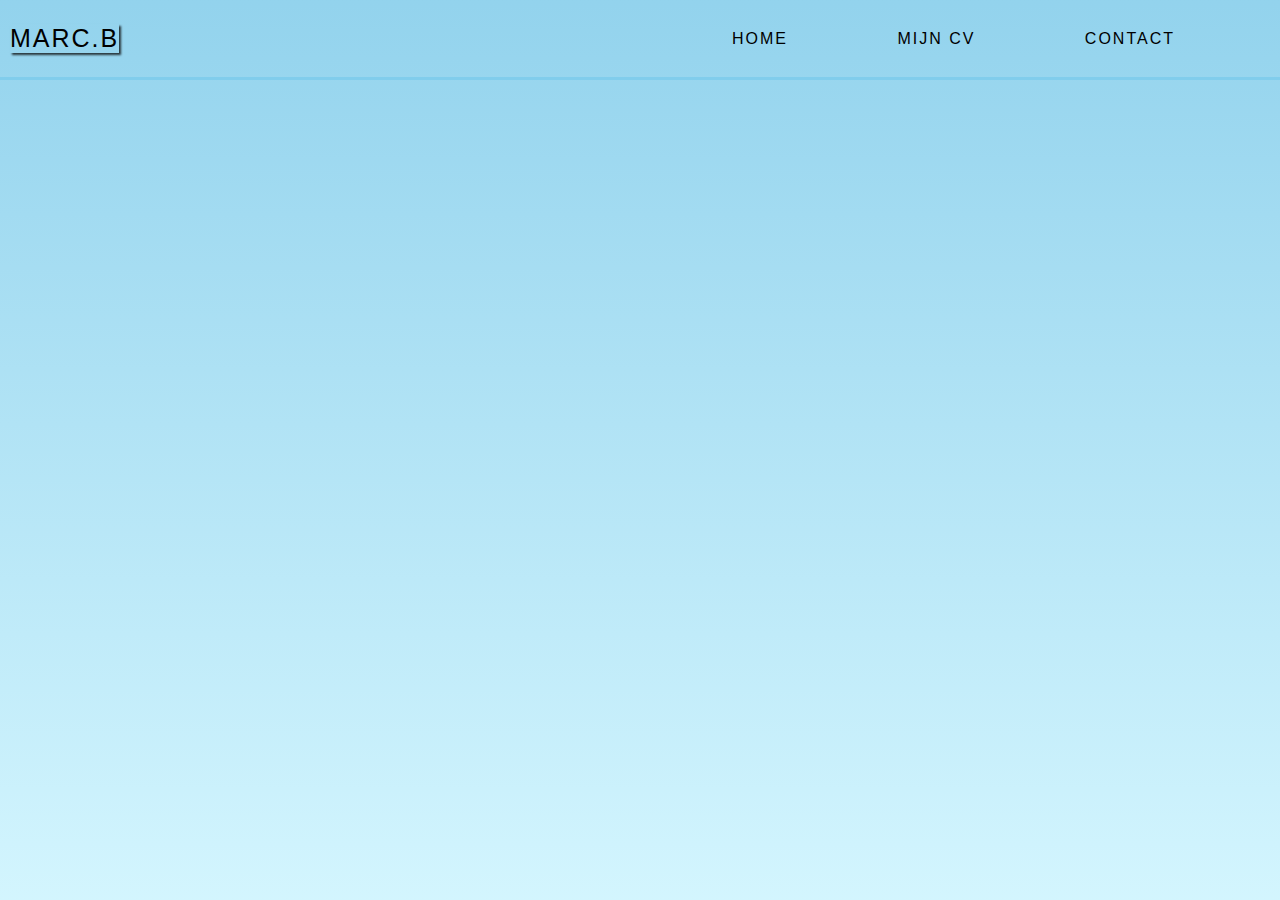
<file: contact.html>
<!DOCTYPE html>
<html lang="en">

<head>
    <meta charset="UTF-8">
    <meta name="viewport" content="width=device-width, initial-scale=1.0">
    <title>Contact</title>

    <!-- Externe CSS-->
    <link rel="stylesheet" href="style.css">

</head>

<body>
    <section>
        <header>
            <div class="logo">Marc.B</div>
            <div class="nav-links">
                <a href="index.html">Home</a>
                <a href="mijncv.html">Mijn CV</a>
                <a href="contact.html">Contact</a>
            </div>
        </header>
        <main>





        </main>
    </section>
</body>

</html>
</file>
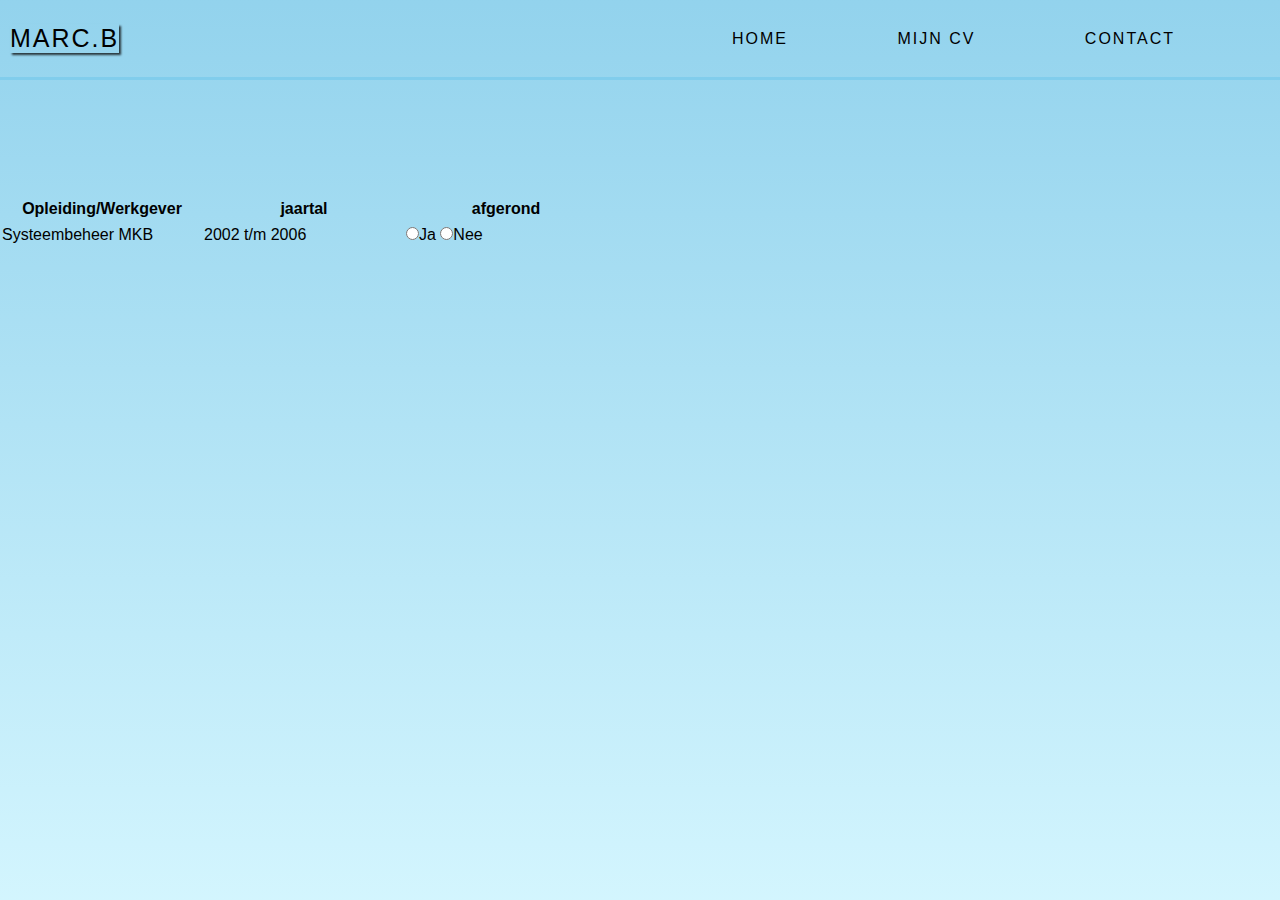
<file: mijncv.html>
<!DOCTYPE html>
<html lang="en">

<head>
    <meta charset="UTF-8">
    <meta name="viewport" content="width=device-width, initial-scale=1.0">
    <title>MijnCV</title>

    <!-- externe CSS-->
    <link rel="stylesheet" href="style.css">


</head>

<body>
    <section>
        <header>
            <div class="logo">Marc.B</div>
            <div class="nav-links">
                <a href="index.html">Home</a>
                <a href="mijncv.html">Mijn CV</a>
                <a href="contact.html">Contact</a>
            </div>
        </header>

        <main>
            <table widht="500px" class="table">
                <thead>
                    <th width="200px">Opleiding/Werkgever</th>
                    <th width="200px">jaartal</th>
                    <th width="200px">afgerond</th>
                </thead>
                <tbody>
                    <tr>&nbsp;</tr>
                    <tr>&nbsp;</tr>
                    <tr>&nbsp;</tr>
                    <tr>
                        <td width="200px">Systeembeheer MKB</td>
                        <td width="200px">2002 t/m 2006</tdJa>
                        <td><input type="radio" value="Ja">Ja <input type="radio" value="Nee">Nee</td>
                    </tr>
                </tbody>

            </table>
        </main>
    </section>
</body>

</html>
</file>
<file: style.css>
* {
  margin: 0px;
  padding: 0px;
  box-sizing: border-box;
  font-family: "poppins", sans-serif, Arial;
}

section {
  background: linear-gradient(
    to top,
    rgba(35, 206, 250, 0.2),
    rgba(135, 206, 235, 0.9)
  );
  width: 100%;
  min-height: 100vh;
  scroll-behavior: smooth;
}

header {
  position: sticky;
  display: flex;
  width: 100%;
  height: 80px;
  align-items: center;
  justify-content: space-between;
  margin-bottom: 100px;
  border-bottom: solid 3px;
  border-color: rgba(126, 204, 235, 0.9);
}

.logo {
  margin-left: 10px;
  font-weight: 500;
  font-size: 25px;
  letter-spacing: 2px;
  text-transform: uppercase;
  box-shadow: 2px 2px 2px rgba(14, 16, 16, 0.8);
  transition: rotate 3s;
}

.logo:hover {
  cursor: pointer;
}

header a {
  color: black;
  text-decoration: none;
  padding-right: 5px;
  margin-right: 100px;
  letter-spacing: 2px;
  font-weight: 400;
  text-transform: uppercase;
  transition: color 0.5s ease-in;
}

header a:hover {
  color: white;
}

main{
  position: relative;
}

.profiel-foto {
    float: left;
}
img {
  width: 200px;
  border-radius: 100px;
  float: left;
  padding: 20px;
}

.profiel-tekst h1{
  font-weight: 800;
  letter-spacing: 1px;
  margin-bottom: 10px;
  text-decoration: underline 8px rgba(126, 204, 235, 0.9);
}



.social-links {
  justify-content: center;
  margin-top: 50px;
  margin-left: 50%;
  margin-bottom: 100px;
  
}

.social-links a {
  text-decoration: none;
  padding-left: 5px;
  color: black;
  transition: color 0.5s ease-in;
  text-transform: uppercase;
  letter-spacing: 1px;
  max-width: auto;
}

.social-links a:visited {
  text-decoration: none;
}

.social-links a:hover {
  color: rgb(5, 14, 194);
  
}

.social-links p{
  padding-bottom: 10px;
  text-transform: uppercase;
  font-weight: 800;
  }

.facebook {
  margin-bottom: 20px;
}



.footer {
  display: flex;
  
  margin-left: 10px;
}

.footer a {
  text-decoration: none;
}
</file>
